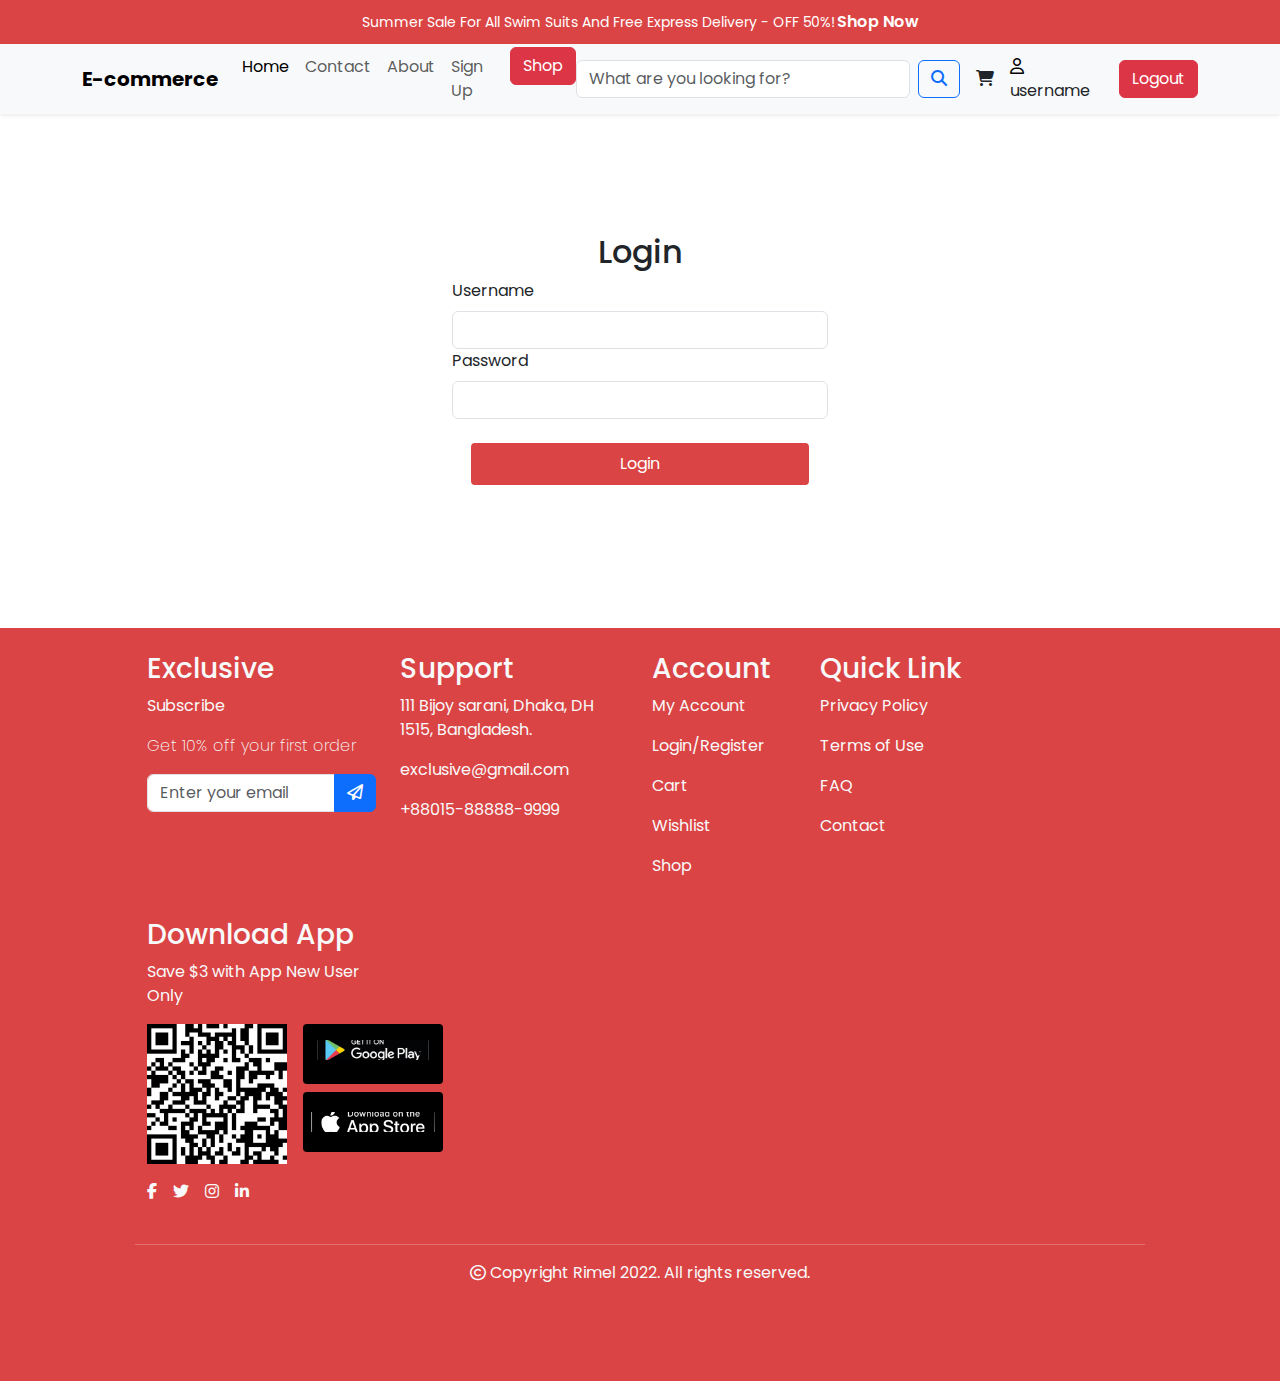
<file: cart.html>
<!DOCTYPE html>
<html lang="en">
  <head>
    <meta charset="UTF-8" />
    <meta name="viewport" content="width=device-width, initial-scale=1.0" />
    <title>Cart</title>
    <link
      rel="stylesheet"
      href="https://cdnjs.cloudflare.com/ajax/libs/font-awesome/6.7.2/css/all.min.css"
    />
    <link
      href="https://cdn.jsdelivr.net/npm/bootstrap@5.3.0/dist/css/bootstrap.min.css"
      rel="stylesheet"
    />
    <link rel="stylesheet" href="./styles/cart.module.css" />
  </head>
  <body>
    <div id="header"></div>

    <section class="cart-wrapper d-flex">Cart</section>

    <div id="footer"></div>
    <script src="https://cdn.jsdelivr.net/npm/bootstrap@5.3.3/dist/js/bootstrap.bundle.min.js"></script>
    <script src="./js/main.js"></script>
    <script src="./js/cart.js"></script>
    <script src="./js/shop.js"></script>
  </body>
</html>
</file>
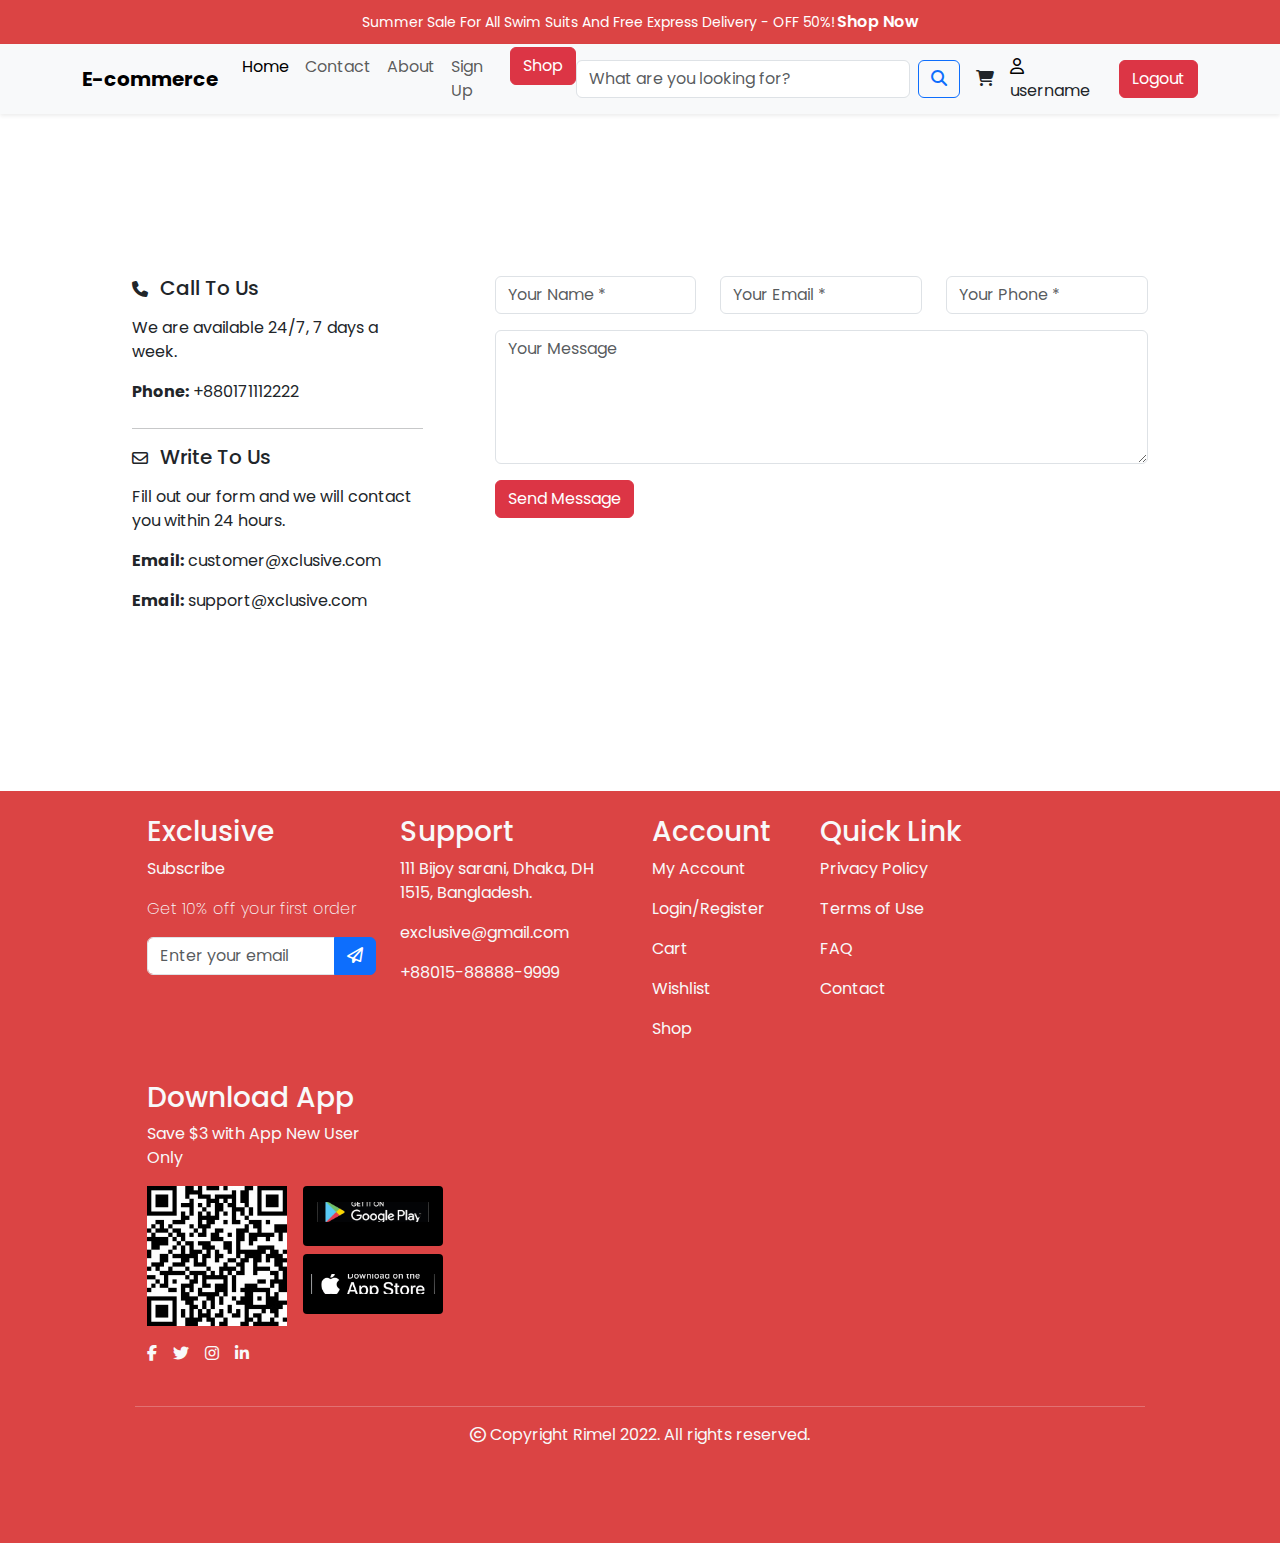
<file: contact.html>
<!DOCTYPE html>
<html lang="en">
  <head>
    <meta charset="UTF-8" />
    <meta name="viewport" content="width=device-width, initial-scale=1.0" />
    <title>Contact</title>
    <link
      rel="stylesheet"
      href="https://cdnjs.cloudflare.com/ajax/libs/font-awesome/6.7.2/css/all.min.css"
    />
    <link
      href="https://cdn.jsdelivr.net/npm/bootstrap@5.3.0/dist/css/bootstrap.min.css"
      rel="stylesheet"
    />
    <link rel="stylesheet" href="./styles/contact.module.css" />
  </head>
  <body>
    <div id="header"></div>

    <section class="contact">
      <div class="container my-5">
        <div class="row">
          <div class="col-md-4">
            <div class="contact-card p-4">
              <div class="contact-info mb-4">
                <i class="fa-solid fa-phone"></i>
                <h5 class="d-inline-block ms-2">Call To Us</h5>
                <p class="mt-2">We are available 24/7, 7 days a week.</p>
                <p><strong>Phone:</strong> +880171112222</p>
              </div>
              <hr />
              <div class="contact-info">
                <i class="fa-regular fa-envelope"></i>
                <h5 class="d-inline-block ms-2">Write To Us</h5>
                <p class="mt-2">
                  Fill out our form and we will contact you within 24 hours.
                </p>
                <p><strong>Email:</strong> customer@xclusive.com</p>
                <p><strong>Email:</strong> support@xclusive.com</p>
              </div>
            </div>
          </div>

          <div class="col-md-8">
            <div class="contact-card p-4">
              <form>
                <div class="row mb-3">
                  <div class="col-md-4">
                    <input
                      type="text"
                      class="form-control"
                      placeholder="Your Name *"
                      required
                    />
                  </div>
                  <div class="col-md-4">
                    <input
                      type="email"
                      class="form-control"
                      placeholder="Your Email *"
                      required
                    />
                  </div>
                  <div class="col-md-4">
                    <input
                      type="text"
                      class="form-control"
                      placeholder="Your Phone *"
                      required
                    />
                  </div>
                </div>
                <div class="mb-3">
                  <textarea
                    class="form-control"
                    rows="5"
                    placeholder="Your Message"
                  ></textarea>
                </div>
                <button type="submit" class="btn btn-danger">
                  Send Message
                </button>
              </form>
            </div>
          </div>
        </div>
      </div>
    </section>

    <div id="footer"></div>
    <script src="https://cdn.jsdelivr.net/npm/bootstrap@5.3.3/dist/js/bootstrap.bundle.min.js"></script>
    <script src="./js/main.js"></script>
  </body>
</html>
</file>
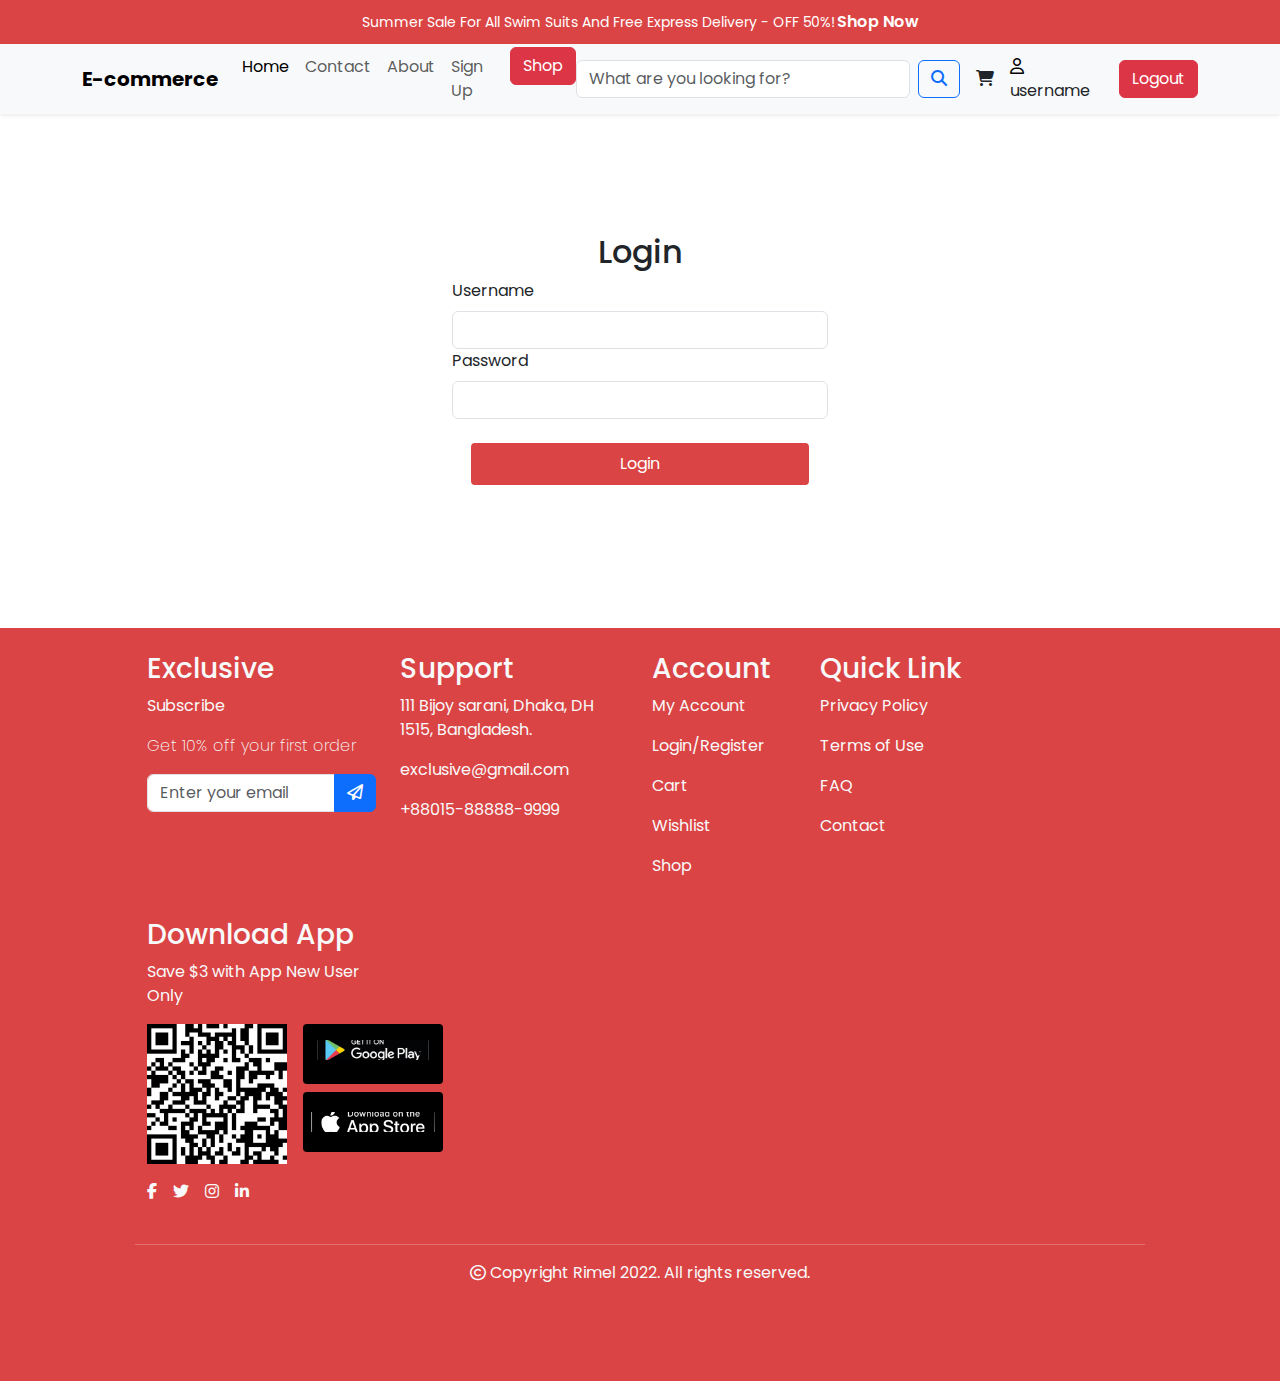
<file: login.html>
<!DOCTYPE html>
<html lang="en">
  <head>
    <meta charset="UTF-8" />
    <meta name="viewport" content="width=device-width, initial-scale=1.0" />
    <title>Login</title>
    <link
      rel="stylesheet"
      href="https://cdnjs.cloudflare.com/ajax/libs/font-awesome/6.7.2/css/all.min.css"
    />
    <link
      href="https://cdn.jsdelivr.net/npm/bootstrap@5.3.0/dist/css/bootstrap.min.css"
      rel="stylesheet"
    />
    <link rel="stylesheet" href="./styles/login.module.css" />
  </head>
  <body>
    <div id="header"></div>

    <section class="create-account">
      <div class="container form-wrapper">
        <h2 class="text-center">Login</h2>
        <form action="POST">
          <div class="username-input">
            <label for="username" class="form-label">Username</label>
            <input
              type="text"
              name="username"
              id="username"
              class="form-control"
            />
          </div>
          <div class="password-input">
            <label for="password" class="form-label">Password</label>
            <input
              type="password"
              name="password"
              id="password"
              class="form-control"
            />
          </div>
          <div class="my-4 d-flex justify-content-center">
            <button type="submit" class="signup-btn">Login</button>
          </div>
        </form>
      </div>
      <div
        class="modal fade"
        id="successModal"
        tabindex="-1"
        aria-hidden="true"
      >
        <div class="modal-dialog">
          <div class="modal-content">
            <div class="modal-header">
              <h5 class="modal-title">Login Successful</h5>
              <button
                type="button"
                class="btn-close"
                data-bs-dismiss="modal"
                aria-label="Close"
              ></button>
            </div>
            <div class="modal-body">
              You have successfully login to your account
            </div>
            <div class="modal-footer">
              <button
                type="button"
                class="btn btn-primary"
                data-bs-dismiss="modal"
              >
                OK
              </button>
            </div>
          </div>
        </div>
      </div>
      <div class="modal fade" id="failedModal" tabindex="-1" aria-hidden="true">
        <div class="modal-dialog">
          <div class="modal-content">
            <div class="modal-header">
              <h5 class="modal-title">Login Failed</h5>
              <button
                type="button"
                class="btn-close"
                data-bs-dismiss="modal"
                aria-label="Close"
              ></button>
            </div>
            <div class="modal-body">
              Incorrect username or password. Please try again.
            </div>
            <div class="modal-footer">
              <button
                type="button"
                class="btn btn-danger"
                data-bs-dismiss="modal"
              >
                Close
              </button>
            </div>
          </div>
        </div>
      </div>
    </section>

    <div id="footer"></div>
    <script src="https://cdn.jsdelivr.net/npm/bootstrap@5.3.3/dist/js/bootstrap.bundle.min.js"></script>
    <script src="./js/login.js"></script>
    <script src="./js/main.js"></script>
  </body>
</html>
</file>
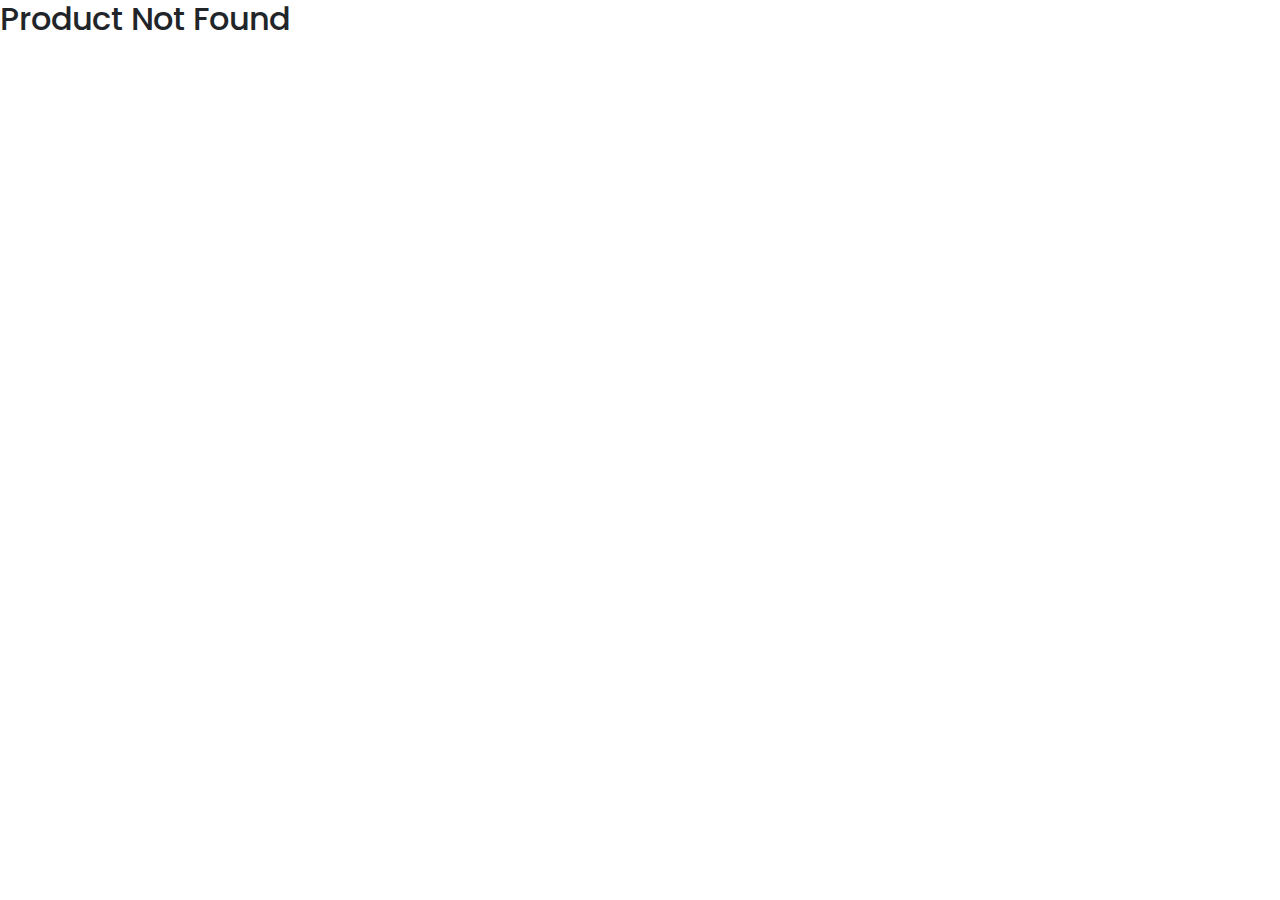
<file: productDetail.html>
<!DOCTYPE html>
<html lang="en">
  <head>
    <meta charset="UTF-8" />
    <meta name="viewport" content="width=device-width, initial-scale=1.0" />
    <title>Product Detail</title>
    <link
      rel="stylesheet"
      href="https://cdnjs.cloudflare.com/ajax/libs/font-awesome/6.7.2/css/all.min.css"
    />
    <link
      href="https://cdn.jsdelivr.net/npm/bootstrap@5.3.0/dist/css/bootstrap.min.css"
      rel="stylesheet"
    />
    <link rel="stylesheet" href="./styles/productDetail.module.css" />
  </head>
  <body>
    <div id="header"></div>

    <section class="container-products product-detail">
      <div class="product-details">
        <div class="product-image">
          <img id="productImage" alt="Product Image" />
        </div>
        <div class="product-info">
          <h1 id="productTitle"></h1>
          <p class="price" id="productPrice"></p>
          <p class="rating" id="productRating"></p>
          <button class="btn btn-danger add-to-cart">Add to Cart</button>
        </div>
      </div>
    </section>

    <div id="footer"></div>
    <script src="https://cdn.jsdelivr.net/npm/bootstrap@5.3.3/dist/js/bootstrap.bundle.min.js"></script>
    <script src="./js/main.js"></script>
    <script src="./js/productDetail.js"></script>
  </body>
</html>
</file>
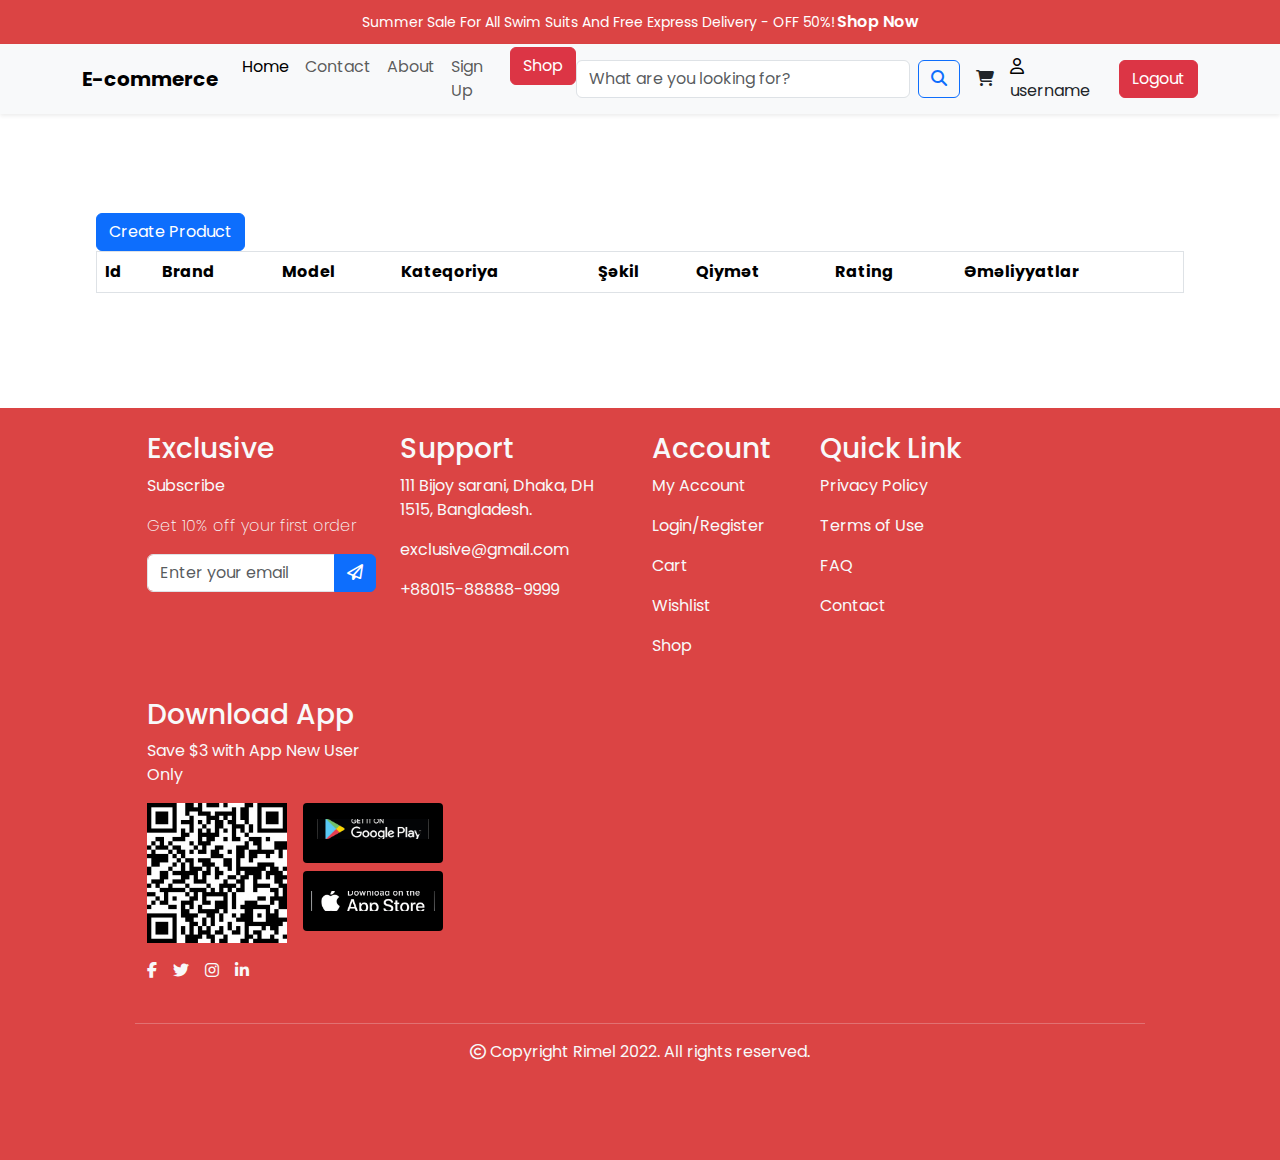
<file: products.html>
<!DOCTYPE html>
<html lang="en">
  <head>
    <meta charset="UTF-8" />
    <meta name="viewport" content="width=device-width, initial-scale=1.0" />
    <title>Products</title>
    <link
      rel="stylesheet"
      href="https://cdnjs.cloudflare.com/ajax/libs/font-awesome/6.7.2/css/all.min.css"
    />
    <link
      href="https://cdn.jsdelivr.net/npm/bootstrap@5.3.0/dist/css/bootstrap.min.css"
      rel="stylesheet"
    />
    <link rel="stylesheet" href="./styles/products.module.css" />
  </head>
  <body>
    <div id="header"></div>

    <section class="products-section">
      <a href="./pages/createProduct.html">
        <button class="btn btn-primary">Create Product</button>
      </a>
      <table border="1" class="table">
        <thead>
          <tr>
            <th>Id</th>
            <th>Brand</th>
            <th>Model</th>
            <th>Kateqoriya</th>
            <th>Şəkil</th>
            <th>Qiymət</th>
            <th>Rating</th>
            <th>Əməliyyatlar</th>
          </tr>
        </thead>
        <tbody id="product-data"></tbody>
      </table>
    </section>

    <div id="footer"></div>
    <script src="https://cdn.jsdelivr.net/npm/bootstrap@5.3.3/dist/js/bootstrap.bundle.min.js"></script>
    <script src="./js/main.js"></script>
    <script src="./js/products.js"></script>
  </body>
</html>
</file>
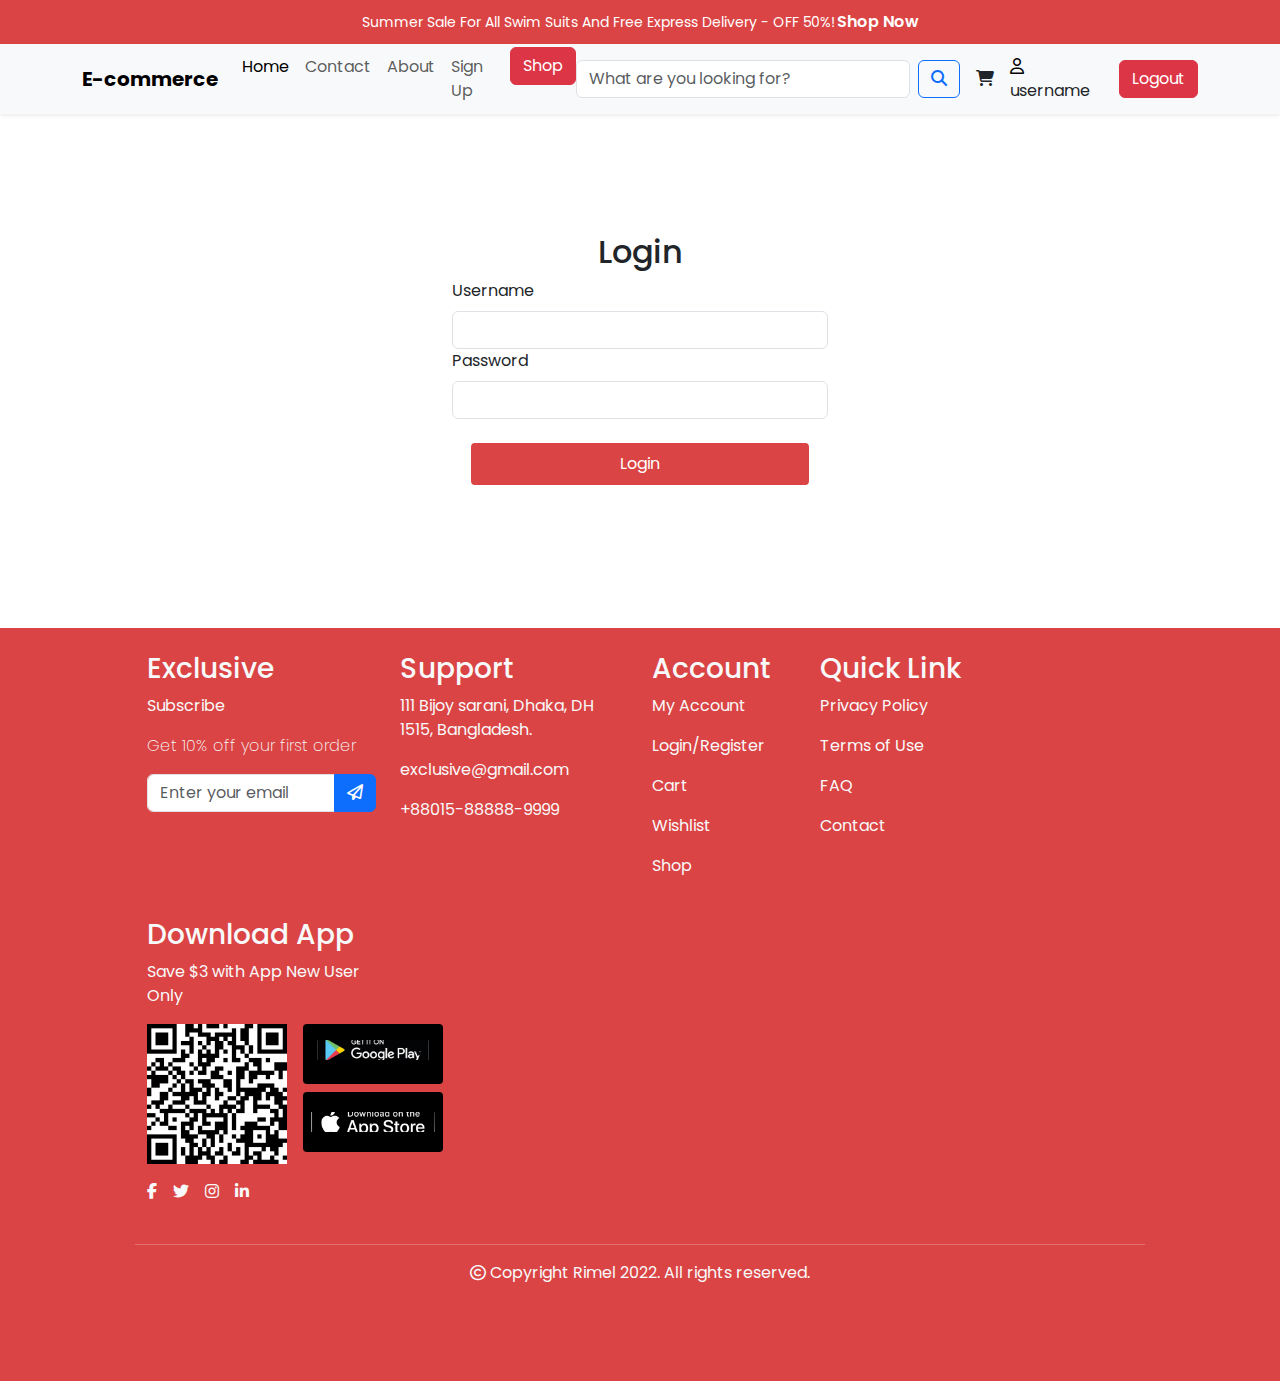
<file: shop.html>
<!DOCTYPE html>
<html lang="en">
  <head>
    <meta charset="UTF-8" />
    <meta name="viewport" content="width=device-width, initial-scale=1.0" />
    <title>Shop</title>
    <link
      rel="stylesheet"
      href="https://cdnjs.cloudflare.com/ajax/libs/font-awesome/6.7.2/css/all.min.css"
    />
    <link
      href="https://cdn.jsdelivr.net/npm/bootstrap@5.3.0/dist/css/bootstrap.min.css"
      rel="stylesheet"
    />
    <link rel="stylesheet" href="./styles/shop.module.css" />
  </head>
  <body>
    <div id="header"></div>

    <section class="shop-wrapper">
      <h3>Shop</h3>
      <div class="container">
        <div class="row">
          <div class="filter-div col-2">
            <input
              type="search"
              class="form-control"
              name="search"
              id="search"
              placeholder="Search"
            />
            <div class="category-filter">
              <h3>Category</h3>
              <ul id="categoryFilterLists">
                <li>Laptops</li>
                <li>Gaming</li>
                <li>Accessories</li>
                <li>Computers</li>
                <li>Audio</li>
                <li>Smartphones</li>
              </ul>
            </div>
            <div class="rate-filter" id="rateFilter">
              <h3>Rate</h3>
              <div class="five-stars d-flex gap-2" data-rate="5">
                <i class="fa-solid fa-star text-warning"></i>
                <i class="fa-solid fa-star text-warning"></i>
                <i class="fa-solid fa-star text-warning"></i>
                <i class="fa-solid fa-star text-warning"></i>
                <i class="fa-solid fa-star text-warning"></i>
              </div>
              <div class="four-stars" data-rate="4">
                <i class="fa-solid fa-star text-warning"></i>
                <i class="fa-solid fa-star text-warning"></i>
                <i class="fa-solid fa-star text-warning"></i>
                <i class="fa-solid fa-star text-warning"></i>
              </div>
              <div class="three-stars" data-rate="3">
                <i class="fa-solid fa-star text-warning"></i>
                <i class="fa-solid fa-star text-warning"></i>
                <i class="fa-solid fa-star text-warning"></i>
              </div>
              <div class="two-stars" data-rate="2">
                <i class="fa-solid fa-star text-warning"></i>
                <i class="fa-solid fa-star text-warning"></i>
              </div>
              <div class="one-star" data-rate="1">
                <i class="fa-solid fa-star text-warning"></i>
              </div>
            </div>
          </div>
          <div class="products-div col-10">
            <button class="btn btn-danger mb-2 ms-3" id="allProducts">
              All Products
            </button>
            <br />
            <select name="sort" id="sort" class="form-select ms-3">
              <option selected>Sort By</option>
              <option value="highToLow">From High to Low</option>
              <option value="lowToHigh">From Low to High</option>
            </select>
            <div
              class="products-wrapper d-flex justify-content-around flex-wrap"
            ></div>
          </div>
        </div>
      </div>
    </section>

    <div id="footer"></div>
    <script src="https://cdn.jsdelivr.net/npm/bootstrap@5.3.3/dist/js/bootstrap.bundle.min.js"></script>
    <script src="./js/main.js"></script>
    <script src="./js/shop.js"></script>
  </body>
</html>
</file>
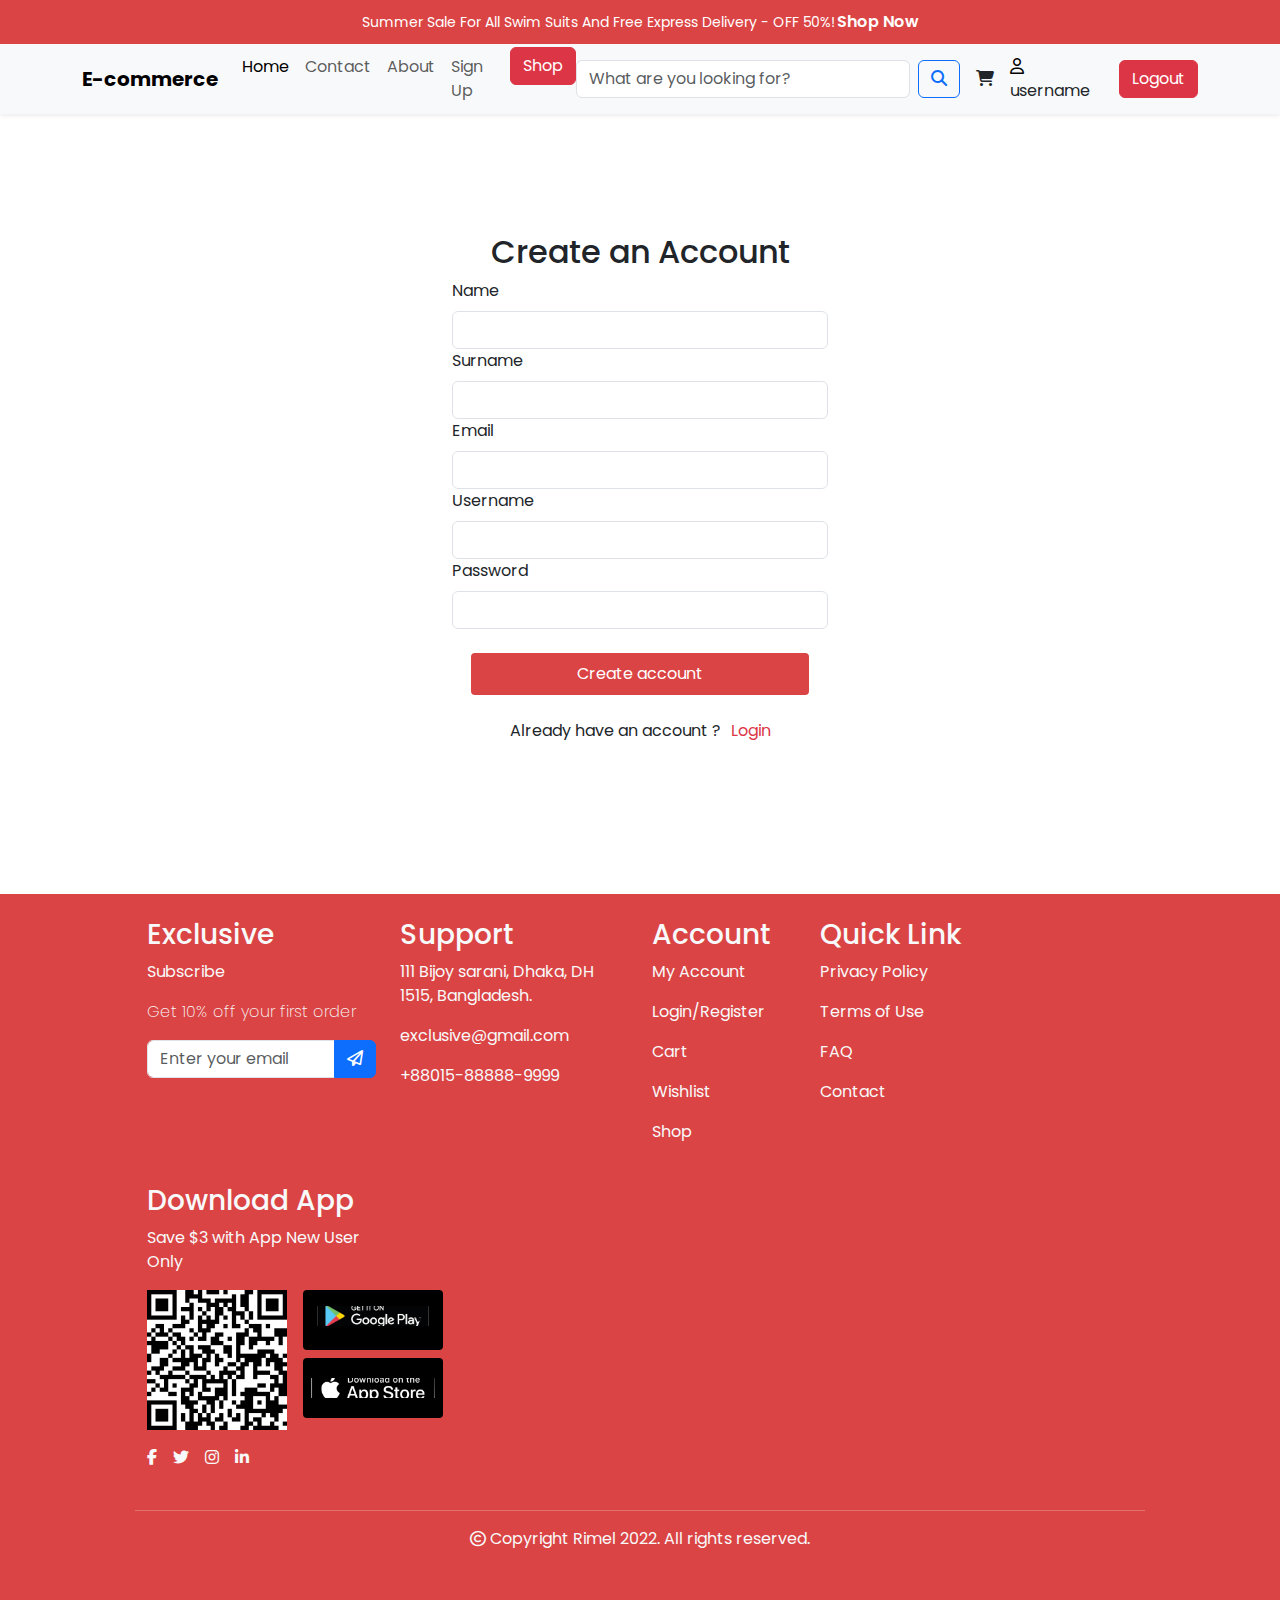
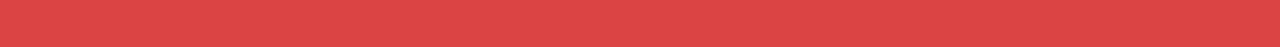
<file: signup.html>
<!DOCTYPE html>
<html lang="en">
  <head>
    <meta charset="UTF-8" />
    <meta name="viewport" content="width=device-width, initial-scale=1.0" />
    <title>Signup</title>
    <link rel="stylesheet" href="./styles/signup.module.css" />
    <link
      rel="stylesheet"
      href="https://cdnjs.cloudflare.com/ajax/libs/font-awesome/6.7.2/css/all.min.css"
    />
    <link
      href="https://cdn.jsdelivr.net/npm/bootstrap@5.3.0/dist/css/bootstrap.min.css"
      rel="stylesheet"
    />
  </head>
  <body>
    <div id="header"></div>

    <section class="create-account">
      <div class="container form-wrapper">
        <h2 class="text-center">Create an Account</h2>
        <form action="POST">
          <div class="name-input">
            <label for="name" class="form-label">Name</label>
            <input
              type="text"
              name="name"
              id="name"
              class="form-control input"
            />
          </div>
          <div class="surname-input">
            <label for="surname" class="form-label">Surname</label>
            <input
              type="text"
              name="surname"
              id="surname"
              class="form-control"
            />
          </div>
          <div class="email-input">
            <label for="email" class="form-label">Email</label>
            <input type="email" name="email" id="email" class="form-control" />
          </div>
          <div class="username-input">
            <label for="username" class="form-label">Username</label>
            <input
              type="text"
              name="username"
              id="username"
              class="form-control"
            />
          </div>
          <div class="password-input">
            <label for="password" class="form-label">Password</label>
            <input
              type="password"
              name="password"
              id="password"
              class="form-control"
            />
          </div>
          <div class="my-4 d-flex justify-content-center">
            <button type="submit" class="signup-btn">Create account</button>
          </div>
          <div class="have-an-account d-flex">
            <span>Already have an account ?</span>
            <span>
              <a href="/login.html">
                <p class="text-danger">Login</p>
              </a>
            </span>
          </div>
        </form>
        <div
          class="modal fade"
          id="successModal"
          tabindex="-1"
          aria-hidden="true"
        >
          <div class="modal-dialog">
            <div class="modal-content">
              <div class="modal-header">
                <h5 class="modal-title">Registration Successful</h5>
                <button
                  type="button"
                  class="btn-close"
                  data-bs-dismiss="modal"
                  aria-label="Close"
                ></button>
              </div>
              <div class="modal-body">
                Your account has been successfully created!
              </div>
              <div class="modal-footer">
                <button
                  type="button"
                  class="btn btn-primary"
                  data-bs-dismiss="modal"
                  id="okButton"
                >
                  OK
                </button>
              </div>
            </div>
          </div>
        </div>
      </div>
    </section>

    <div id="footer"></div>
    <script src="https://cdn.jsdelivr.net/npm/bootstrap@5.3.3/dist/js/bootstrap.bundle.min.js"></script>
    <script src="./js/main.js"></script>
    <script src="./js/signup.js"></script>
  </body>
</html>
</file>
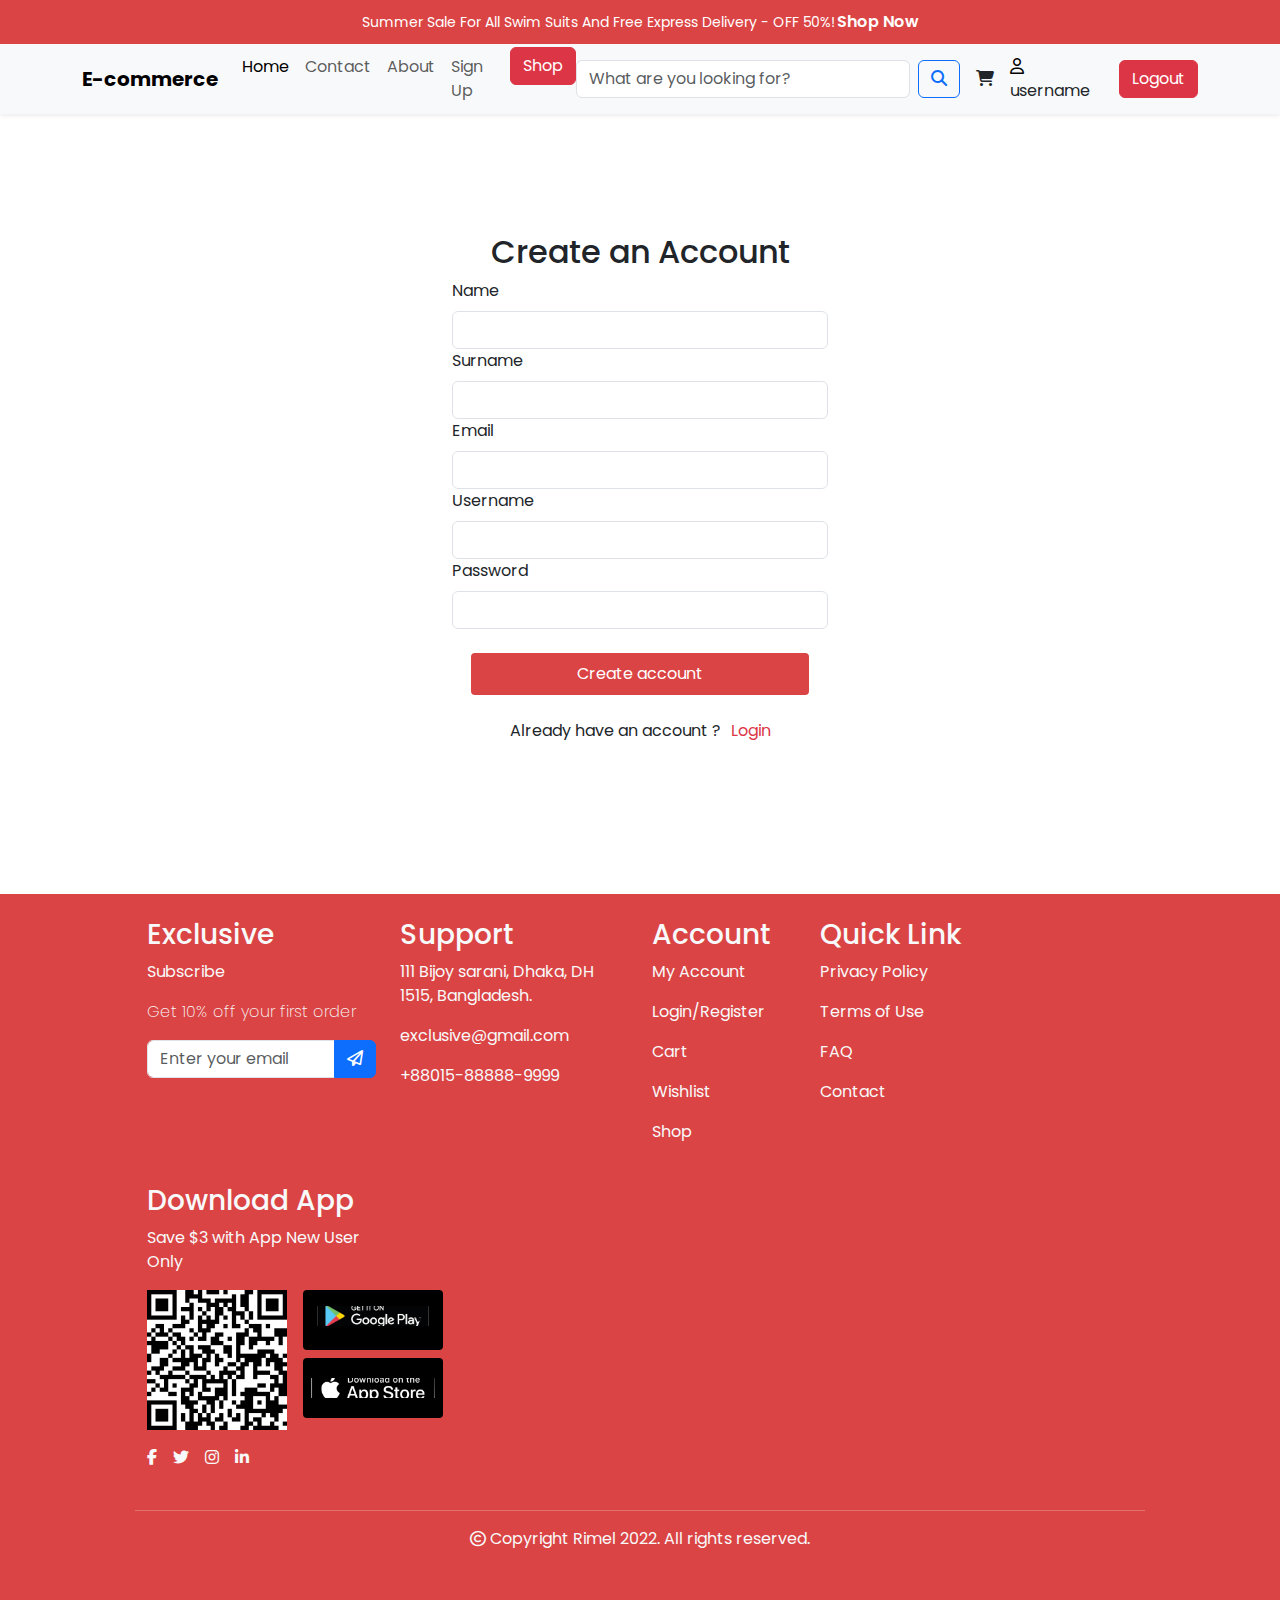
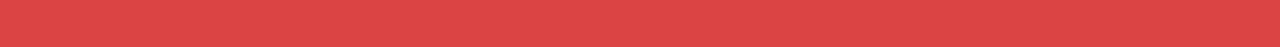
<file: userDetail.html>
<!DOCTYPE html>
<html lang="en">
  <head>
    <meta charset="UTF-8" />
    <meta name="viewport" content="width=device-width, initial-scale=1.0" />
    <title>User Detail</title>
    <link
      rel="stylesheet"
      href="https://cdnjs.cloudflare.com/ajax/libs/font-awesome/6.7.2/css/all.min.css"
    />
    <link
      href="https://cdn.jsdelivr.net/npm/bootstrap@5.3.0/dist/css/bootstrap.min.css"
      rel="stylesheet"
    />
    <link rel="stylesheet" href="./styles/userDetail.module.css" />
  </head>
  <body>
    <div id="header"></div>

    <section class="user-detail">
      <a href="/products.html" aria-disabled="true">
        <button class="btn btn-danger my-4 productForSale" id="productForSale">
          My Products For Sale
        </button>
      </a>
      <div></div>
    </section>

    <div id="footer"></div>
    <script src="https://cdn.jsdelivr.net/npm/bootstrap@5.3.3/dist/js/bootstrap.bundle.min.js"></script>
    <script src="./js/main.js"></script>
    <script src="./js/userDetail.js"></script>
  </body>
</html>
</file>
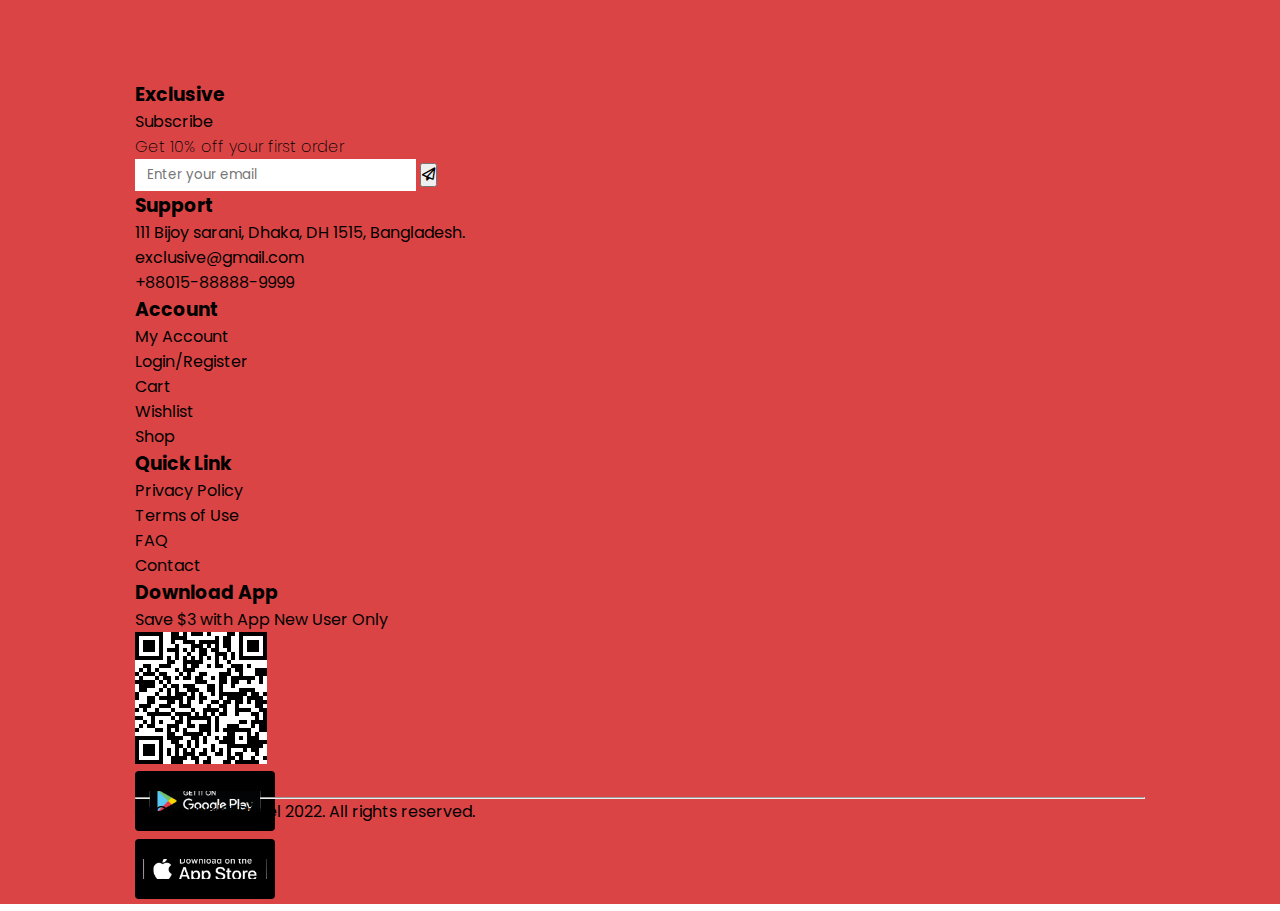
<file: components/footer.html>
<!DOCTYPE html>
<html lang="en">
  <head>
    <meta charset="UTF-8" />
    <meta name="viewport" content="width=device-width, initial-scale=1.0" />
    <title>Footer</title>
    <link rel="stylesheet" href="../styles/footer.module.css" />
    <link
      rel="stylesheet"
      href="https://cdnjs.cloudflare.com/ajax/libs/font-awesome/6.7.2/css/all.min.css"
    />
  </head>
  <body>
    <footer class="text-light pt-4">
      <div class="container">
        <div class="row">
          <div class="col-lg-3 col-md-6 mb-4">
            <h3>Exclusive</h3>
            <p>Subscribe</p>
            <p class="footer-text">Get 10% off your first order</p>
            <div class="input-group">
              <input
                type="email"
                class="form-control"
                placeholder="Enter your email"
              />
              <button class="btn btn-primary">
                <i class="fa-regular fa-paper-plane"></i>
              </button>
            </div>
          </div>

          <div class="col-lg-3 col-md-6 mb-4">
            <h3>Support</h3>
            <p>111 Bijoy sarani, Dhaka, DH 1515, Bangladesh.</p>
            <p>exclusive@gmail.com</p>
            <p>+88015-88888-9999</p>
          </div>

          <div class="col-lg-2 col-md-6 mb-4">
            <h3>Account</h3>
            <p>My Account</p>
            <p>Login/Register</p>
            <p>Cart</p>
            <p>Wishlist</p>
            <p>Shop</p>
          </div>

          <div class="col-lg-2 col-md-6 mb-4">
            <h3>Quick Link</h3>
            <p>Privacy Policy</p>
            <p>Terms of Use</p>
            <p>FAQ</p>
            <p>Contact</p>
          </div>

          <div class="col-lg-3 col-md-6 mb-4">
            <h3>Download App</h3>
            <p>Save $3 with App New User Only</p>
            <div class="d-flex qrcode-img">
              <img
                src="../assets/images/qr-code.jpeg"
                alt="qr-code"
                class="img-fluid me-3"
              />
              <div class="get-app">
                <a href="#" class="google-play">
                  <img
                    src="../assets/images/get-google-play.png"
                    alt="google-play"
                    class="img-fluid get-app-google mb-2"
                  />
                </a>
                <a href="#" class="app-store">
                  <img
                    src="../assets/images/download-app-store.png"
                    alt="app-store"
                    class="img-fluid get-app-img"
                  />
                </a>
              </div>
            </div>

            <div class="mt-3 d-flex gap-3">
              <a href="#" class="text-light"
                ><i class="fa-brands fa-facebook-f"></i
              ></a>
              <a href="#" class="text-light"
                ><i class="fa-brands fa-twitter"></i
              ></a>
              <a href="#" class="text-light"
                ><i class="fa-brands fa-instagram"></i
              ></a>
              <a href="#" class="text-light"
                ><i class="fa-brands fa-linkedin-in"></i
              ></a>
            </div>
          </div>
        </div>
      </div>

      <hr class="border-light my-3" />

      <div class="text-center pb-3">
        <i class="fa-regular fa-copyright"></i> Copyright Rimel 2022. All rights
        reserved.
      </div>
    </footer>
    <script src="https://cdn.jsdelivr.net/npm/bootstrap@5.3.0/dist/js/bootstrap.bundle.min.js"></script>
  </body>
</html>
</file>
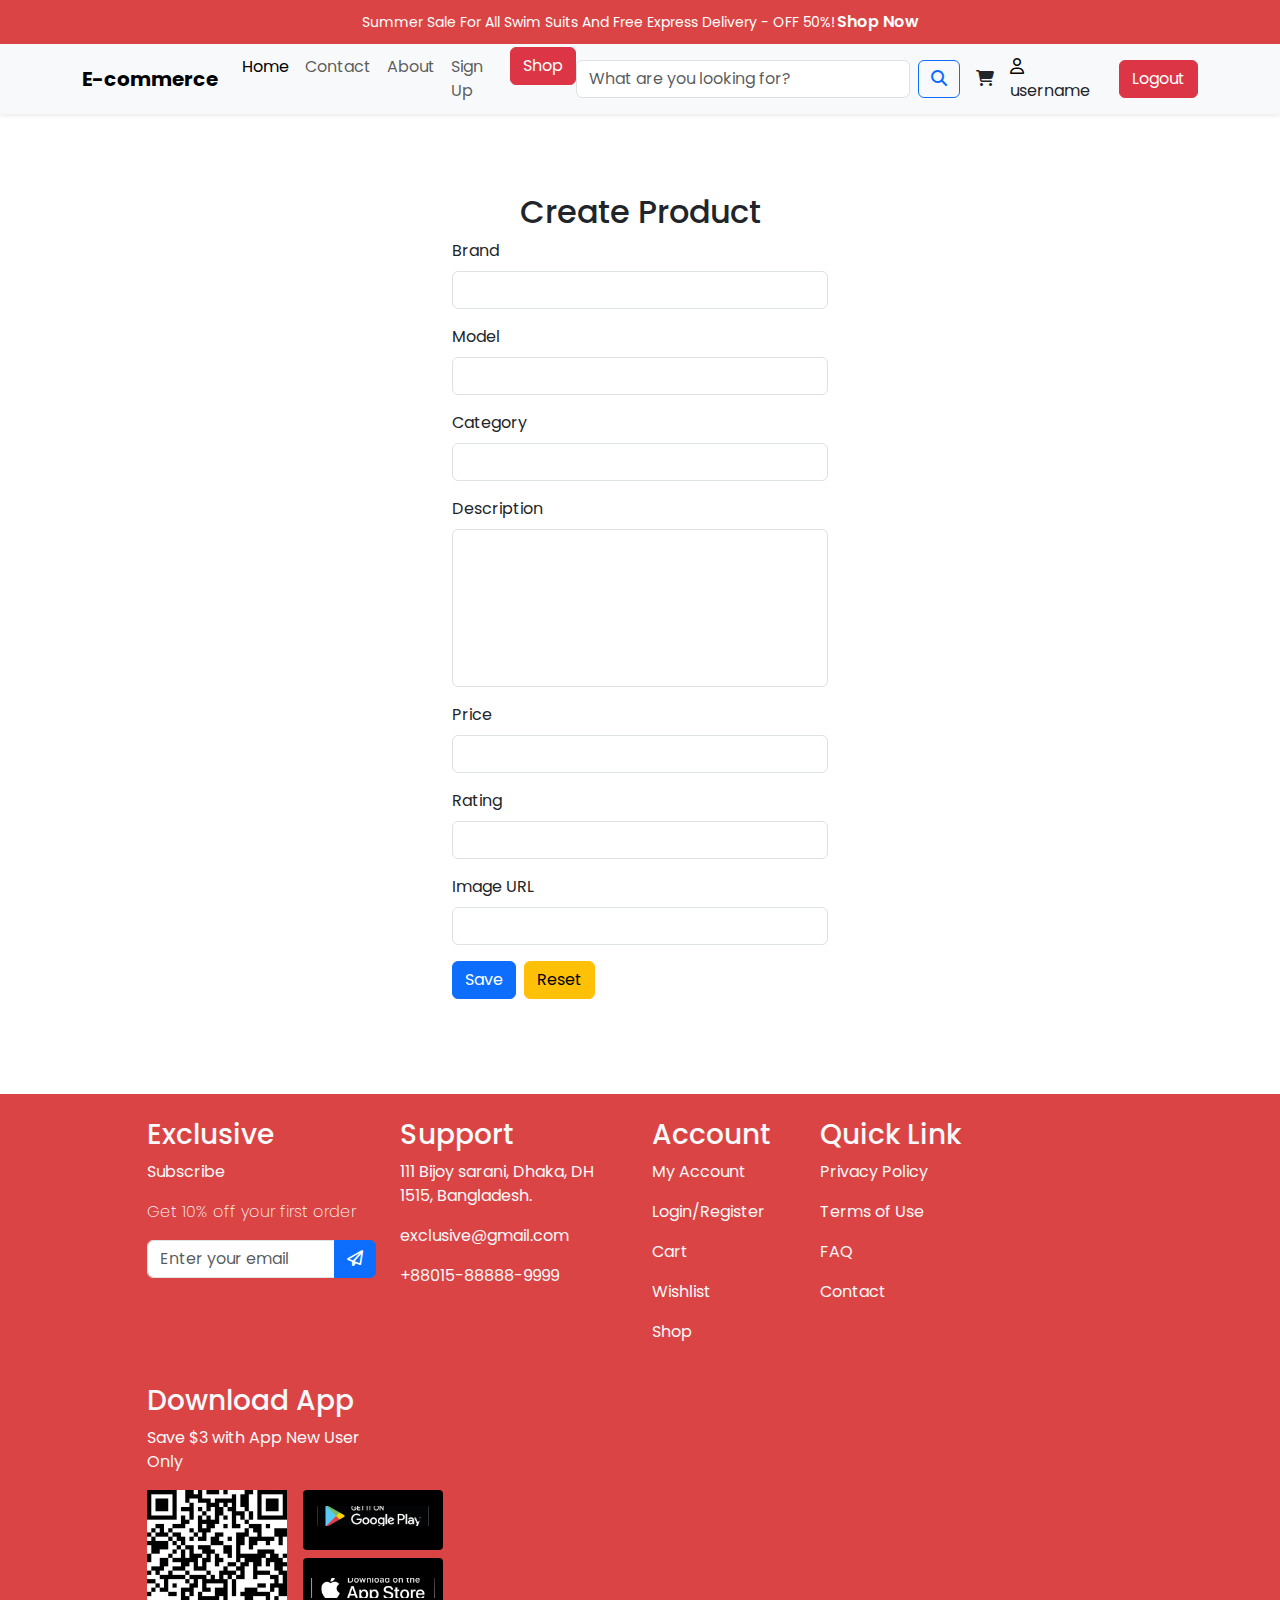
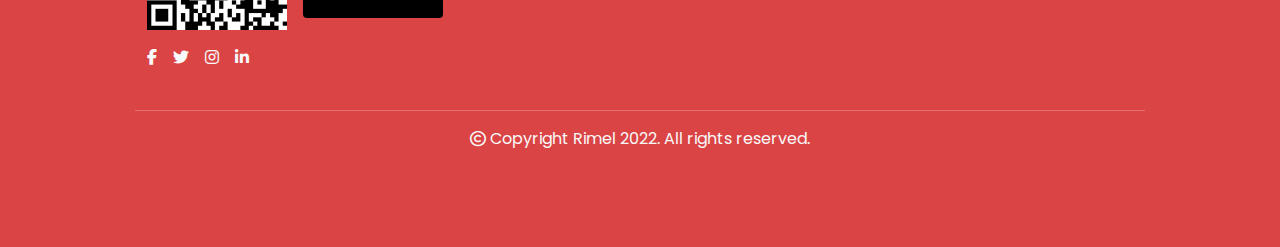
<file: pages/createProduct.html>
<!DOCTYPE html>
<html lang="en">
  <head>
    <meta charset="UTF-8" />
    <meta name="viewport" content="width=device-width, initial-scale=1.0" />
    <title>New Product</title>
    <link
      rel="stylesheet"
      href="https://cdnjs.cloudflare.com/ajax/libs/font-awesome/6.7.2/css/all.min.css"
    />
    <link
      href="https://cdn.jsdelivr.net/npm/bootstrap@5.3.0/dist/css/bootstrap.min.css"
      rel="stylesheet"
    />
    <link rel="stylesheet" href="../styles/newProduct.module.css" />
  </head>
  <body>
    <div id="header"></div>

    <section class="products-section">
      <div class="container form-wrapper">
        <h2 class="text-center">Create Product</h2>
        <form>
          <div class="mb-3">
            <label for="brand" class="form-label">Brand</label>
            <input type="text" name="brand" id="brand" class="form-control" />
          </div>
          <div class="mb-3">
            <label for="model" class="form-label">Model</label>
            <input type="text" name="model" id="model" class="form-control" />
          </div>
          <div class="mb-3">
            <label for="category" class="form-label">Category</label>
            <input
              type="text"
              name="category"
              id="category"
              class="form-control"
            />
          </div>
          <div class="mb-3">
            <label for="description" class="form-label">Description</label>
            <textarea
              name="description"
              id="description"
              rows="6"
              class="form-control"
            ></textarea>
          </div>
          <div class="mb-3">
            <label for="price" class="form-label">Price</label>
            <input
              type="number"
              name="price"
              id="price"
              class="form-control"
              step="0.01"
            />
          </div>
          <div class="mb-3">
            <label for="rating" class="form-label">Rating</label>
            <input
              type="number"
              name="rating"
              id="rating"
              class="form-control"
              min="0"
              max="5"
              step="0.1"
            />
          </div>
          <div class="mb-3">
            <label for="image" class="form-label">Image URL</label>
            <input type="text" name="image" id="image" class="form-control" />
            <div id="image-preview" class="mt-2"></div>
          </div>
          <div class="d-flex gap-2">
            <button type="submit" class="btn btn-primary">Save</button>
            <button type="reset" class="btn btn-warning">Reset</button>
          </div>
        </form>
      </div>
    </section>

    <div id="footer"></div>

    <script src="https://cdn.jsdelivr.net/npm/bootstrap@5.3.3/dist/js/bootstrap.bundle.min.js"></script>
    <script src="../js/main.js"></script>
    <script src="../js/newProduct.js"></script>
  </body>
</html>
</file>
<file: styles/cart.module.css>
@import url("https://fonts.googleapis.com/css2?family=Poppins:wght@100;200;300;400;500;600;700;800;900&display=swap");

* {
  margin: 0;
  padding: 0;
  box-sizing: border-box;
  font-family: "Poppins", sans-serif;
}

.cart-wrapper {
  padding: 119px 0;
  width: 85%;
  margin: 0 auto;
  display: grid;
  grid-template-columns: repeat(auto-fit, minmax(250px, 1fr));
  gap: 20px;
  padding: 20px;
}

.cart-item {
  display: flex;
  flex-direction: column;
  align-items: center;
  border: 1px solid #ddd;
  padding: 15px;
  border-radius: 8px;
  background-color: #fff;
  box-shadow: 0px 4px 6px rgba(0, 0, 0, 0.1);
}

.cart-item img {
  width: 100%;
  max-width: 150px;
  height: 150px !important;
  border-radius: 5px;
}

.cart-item h4 {
  font-size: 18px;
  margin: 10px 0;
  text-align: center;
}

.cart-item p {
  margin: 5px 0;
  font-size: 14px;
}

.remove-from-cart {
  margin-top: 10px;
}

.cart-total {
  width: 300px;
  border: 1px solid #ccc;
  padding: 15px;
  border-radius: 5px;
  background-color: #fff;
  font-family: Arial, sans-serif;
  margin-top: 20px;
}

.cart-total h3 {
  margin-bottom: 15px;
}

.total-item {
  display: flex;
  justify-content: space-between;
  padding: 5px 0;
}

.total {
  font-weight: bold;
}

hr {
  border: none;
  border-top: 1px solid #ddd;
  margin: 10px 0;
}

.checkout-btn {
  width: 100%;
  background-color: #d9534f;
  color: white;
  border: none;
  padding: 10px;
  border-radius: 5px;
  font-size: 16px;
  cursor: pointer;
  margin-top: 10px;
}

.checkout-btn:hover {
  background-color: #c9302c;
}

.cart-container {
  display: flex;
  justify-content: space-between;
  align-items: flex-start;
  flex-wrap: wrap;
}

.cart-wrapper {
  flex: 1;
  display: flex;
  flex-wrap: wrap;
  gap: 20px;
}

.cart-total {
  width: 300px;
  border: 1px solid #ccc;
  padding: 15px;
  border-radius: 5px;
  background-color: #fff;
  font-family: Arial, sans-serif;
  position: fixed;
  bottom: 20px;
  right: 20px;
  box-shadow: 0 4px 8px rgba(0, 0, 0, 0.2);
}
</file>
<file: styles/contact.module.css>
@import url("https://fonts.googleapis.com/css2?family=Poppins:wght@100;200;300;400;500;600;700;800;900&display=swap");

* {
  margin: 0;
  padding: 0;
  box-sizing: border-box;
  font-family: "Poppins", sans-serif;
}

.contact {
  padding: 90px 0;
  width: 85%;
  margin: 0 auto;
}
</file>
<file: styles/login.module.css>
@import url("https://fonts.googleapis.com/css2?family=Poppins:wght@100;200;300;400;500;600;700;800;900&display=swap");

* {
  margin: 0;
  padding: 0;
  box-sizing: border-box;
  font-family: "Poppins", sans-serif;
}

.create-account {
  padding: 119px 0;
  width: 85%;
  margin: 0 auto;
}

.form-wrapper {
  width: 400px !important;
}

.signup-btn {
  padding: 9px 18px;
  background-color: #db4444;
  color: white;
  width: 90%;
  border-radius: 4px;
}

.have-an-account {
  gap: 10px;
  justify-content: center;
}

.have-an-account p {
  cursor: pointer;
}
</file>
<file: styles/productDetail.module.css>
@import url("https://fonts.googleapis.com/css2?family=Poppins:wght@100;200;300;400;500;600;700;800;900&display=swap");

* {
  margin: 0;
  padding: 0;
  box-sizing: border-box;
  font-family: "Poppins", sans-serif;
}

.product-detail {
  padding: 119px 0;
  width: 85%;
  margin: 0 auto;
}

.container-products {
  display: flex;
  justify-content: center;
  align-items: center;
  min-height: 70vh;
  padding: 20px;
}

.product-details {
  display: flex;
  max-width: 900px;
  gap: 40px;
  align-items: center;
  background: #fff;
  padding: 20px;
  border-radius: 10px;
  box-shadow: 0 4px 10px rgba(0, 0, 0, 0.1);
}

.product-image img {
  width: 300px;
  border-radius: 10px;
}

.product-info {
  flex: 1;
}

.product-info h1 {
  font-size: 28px;
  font-weight: bold;
  color: #333;
}

.price {
  font-size: 24px;
  color: #d9534f;
  font-weight: bold;
}

.rating {
  font-size: 18px;
  color: #f4b400;
}

.add-to-cart {
  background: #d9534f;
  color: white;
  padding: 10px 20px;
  font-size: 18px;
  border: none;
  cursor: pointer;
  border-radius: 5px;
}

.add-to-cart:hover {
  background: #c9302c;
}
</file>
<file: styles/products.module.css>
@import url("https://fonts.googleapis.com/css2?family=Poppins:wght@100;200;300;400;500;600;700;800;900&display=swap");

* {
  margin: 0;
  padding: 0;
  box-sizing: border-box;
  font-family: "Poppins", sans-serif;
}

.products-section {
  padding: 99px 0;
  width: 85%;
  margin: 0 auto;
}
</file>
<file: styles/shop.module.css>
@import url("https://fonts.googleapis.com/css2?family=Poppins:wght@100;200;300;400;500;600;700;800;900&display=swap");

* {
  margin: 0;
  padding: 0;
  box-sizing: border-box;
  font-family: "Poppins", sans-serif;
}

.shop-wrapper {
  padding: 119px 0;
  width: 85%;
  margin: 0 auto;
}

#search {
  width: 200px !important;
  margin-bottom: 1rem;
}

ul {
  margin: 0 !important;
  padding: 0 !important;
}

.filter-div ul li {
  cursor: pointer;
  width: min-content;
}

.row > * {
  padding: 0 !important;
}

.rate-filter div i {
  cursor: pointer;
}

#sort {
  width: 200px !important;
}

.add-to-cart {
  width: 180px !important;
}

.products-wrapper {
  display: grid;
  grid-template-columns: repeat(auto-fill, minmax(250px, 1fr));
  gap: 20px;
  padding: 20px;
  justify-content: center;
}

.products-wrapper div {
  background: #fff;
  border-radius: 10px;
  box-shadow: 0 4px 8px rgba(0, 0, 0, 0.1);
  padding: 15px;
  text-align: center;
  transition: transform 0.3s ease-in-out;
  cursor: pointer;
}

.products-wrapper div:hover {
  transform: translateY(-5px);
}

.products-wrapper img {
  border-radius: 8px;
  object-fit: cover;
}

.products-wrapper h4 {
  font-size: 18px;
  margin: 10px 0;
  color: #333;
}

.products-wrapper p {
  font-size: 16px;
  margin: 5px 0;
}

.products-wrapper .text-danger {
  font-size: 20px;
  font-weight: bold;
}

.products-wrapper button {
  background: black;
  color: white;
  border: none;
  padding: 8px 12px;
  cursor: pointer;
  border-radius: 5px;
  transition: background 0.3s;
}

.products-wrapper button:hover {
  background: #333;
}
</file>
<file: styles/signup.module.css>
@import url("https://fonts.googleapis.com/css2?family=Poppins:wght@100;200;300;400;500;600;700;800;900&display=swap");

* {
  margin: 0;
  padding: 0;
  box-sizing: border-box;
  font-family: "Poppins", sans-serif;
}

.create-account {
  padding: 119px 0;
  width: 85%;
  margin: 0 auto;
}

.form-wrapper {
  width: 400px !important;
}

.signup-btn {
  padding: 9px 18px;
  background-color: #db4444;
  color: white;
  width: 90%;
  border-radius: 4px;
}

.have-an-account {
  gap: 10px;
  justify-content: center;
}

.have-an-account p {
  cursor: pointer;
}
</file>
<file: styles/userDetail.module.css>
@import url("https://fonts.googleapis.com/css2?family=Poppins:wght@100;200;300;400;500;600;700;800;900&display=swap");

* {
  margin: 0;
  padding: 0;
  box-sizing: border-box;
  font-family: "Poppins", sans-serif;
}

.user-detail {
  padding: 119px 0;
  width: 85%;
  margin: 0 auto;
}
.user-detail div {
  box-shadow: 0 4px 10px rgba(0, 0, 0, 0.1);
  width: 500px;
  padding: 30px;
  border-radius: 10px;
}
</file>
<file: styles/footer.module.css>
@import url("https://fonts.googleapis.com/css2?family=Poppins:wght@100;200;300;400;500;600;700;800;900&display=swap");

* {
  margin: 0;
  padding: 0;
  box-sizing: border-box;
  font-family: "Poppins", sans-serif;
}

a {
  text-decoration: none;
  color: black;
}

img {
  object-fit: cover;
  max-width: 100%;
}

ul {
  list-style: none;
}

input {
  border: none;
  outline: none;
  padding: 6px 12px;
}

footer {
  background-color: #db4444;
  padding: 80px 135px;
  min-height: auto;
}

.footer {
  display: grid;
  grid-template-columns: repeat(5, 1fr);
  gap: 20px;
}

.input-container {
  position: relative;
  width: 190px;
}

.input-field {
  background-color: transparent;
  border: 1px solid white;
  color: #fafafa;
}

.input-field::placeholder {
  color: #fafafa;
}

.input-icon {
  position: absolute;
  top: 7px;
  right: 5px;
  color: #fafafa;
}

.footer-wrapper * {
  margin-bottom: 0.8rem;
  color: #fafafa;
}

.footer-text {
  font-weight: 200;
}

.download {
  display: flex;
  align-items: center;
  gap: 10px;
}

.get-app {
  height: auto;
}

.social-icons {
  display: flex;
  gap: 24px;
}

.copyright {
  color: #ffffff;
  display: flex;
  gap: 2px;
  justify-content: center;
  align-items: center;
  opacity: 40%;
  margin-top: 20px;
}

.underline {
  width: 100%;
  left: 0;
  position: absolute;
  border: 1px solid #ffffff;
  opacity: 20%;
}

.qrcode-img {
  height: auto;
  width: 100px;
}

@media screen and (max-width: 768px) {
  footer {
    padding: 40px 20px;
  }

  .footer {
    grid-template-columns: repeat(2, 1fr);
    gap: 10px;
  }
}

@media screen and (max-width: 480px) {
  .footer {
    grid-template-columns: 1fr;
    text-align: center;
  }

  .download {
    flex-direction: column;
    align-items: center;
  }

  .social-icons {
    justify-content: center;
  }
}

.get-app-img {
  width: 230px;
  height: 20px;
}

.get-app-google {
  width: 200px;
  height: 20px;
}

.get-app {
  height: 140px;
}

.download {
  display: flex;
  align-items: center;
  justify-content: center;
  gap: 10px;
}
.google-play {
  display: flex;
  justify-content: center;
  align-items: center;
  background-color: black;
  margin-bottom: 0.5rem;
  border-radius: 4px;
  padding: 8px;
  height: 60px;
  width: 140px;
}

.app-store {
  display: flex;
  justify-content: center;
  align-items: center;
  background-color: black;
  border-radius: 4px;
  padding: 8px;
  height: 60px;
  width: 140px;
}

.qrcode-img {
  height: 140px;
  width: 220px;
}
</file>
<file: styles/newProduct.module.css>
@import url("https://fonts.googleapis.com/css2?family=Poppins:wght@100;200;300;400;500;600;700;800;900&display=swap");

* {
  margin: 0;
  padding: 0;
  box-sizing: border-box;
  font-family: "Poppins", sans-serif;
}

.products-section {
  padding: 79px 0;
  width: 85%;
  margin: 0 auto;
}

.form-wrapper {
  width: 400px !important;
}

.signup-btn {
  padding: 9px 18px;
  background-color: #db4444;
  color: white;
  width: 90%;
  border-radius: 4px;
}

.have-an-account {
  gap: 10px;
  justify-content: center;
}

.have-an-account p {
  cursor: pointer;
}

#description {
  resize: none;
  outline: none;
}
</file>
